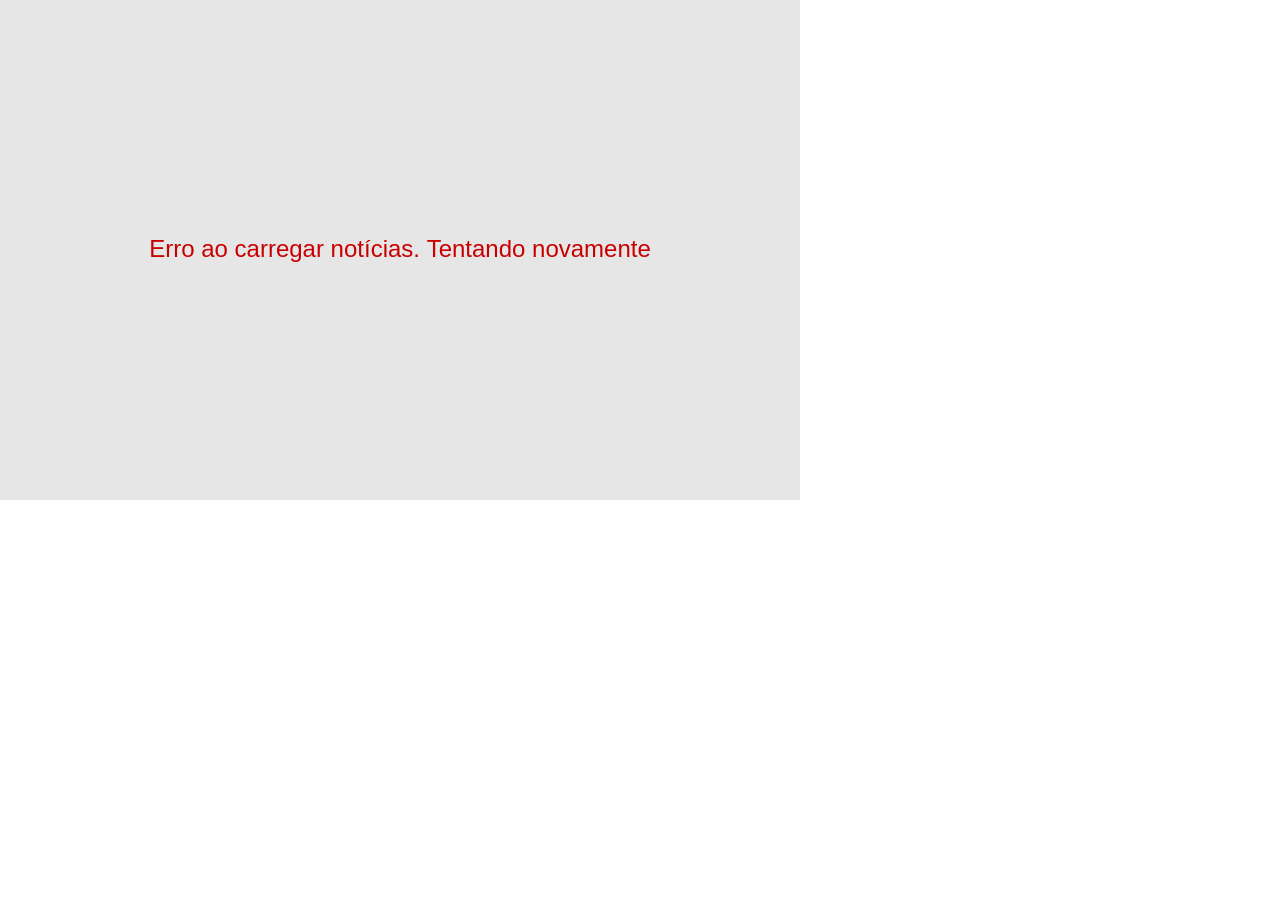
<file: Prática 5 Consumindo API em JS/index.html>
<!DOCTYPE html>
<html lang="en">
  <head>
    <meta charset="utf-8" />
    <meta name="viewport" content="width=device-width, initial-scale=1.0">

    <title>Sketch</title>

    <link rel="stylesheet" type="text/css" href="style.css">

    <script src="libraries/p5.min.js"></script>
    <script src="libraries/p5.sound.min.js"></script>
  </head>

  <body>
    <script src="sketch.js"></script>
  </body>
</html>
</file>
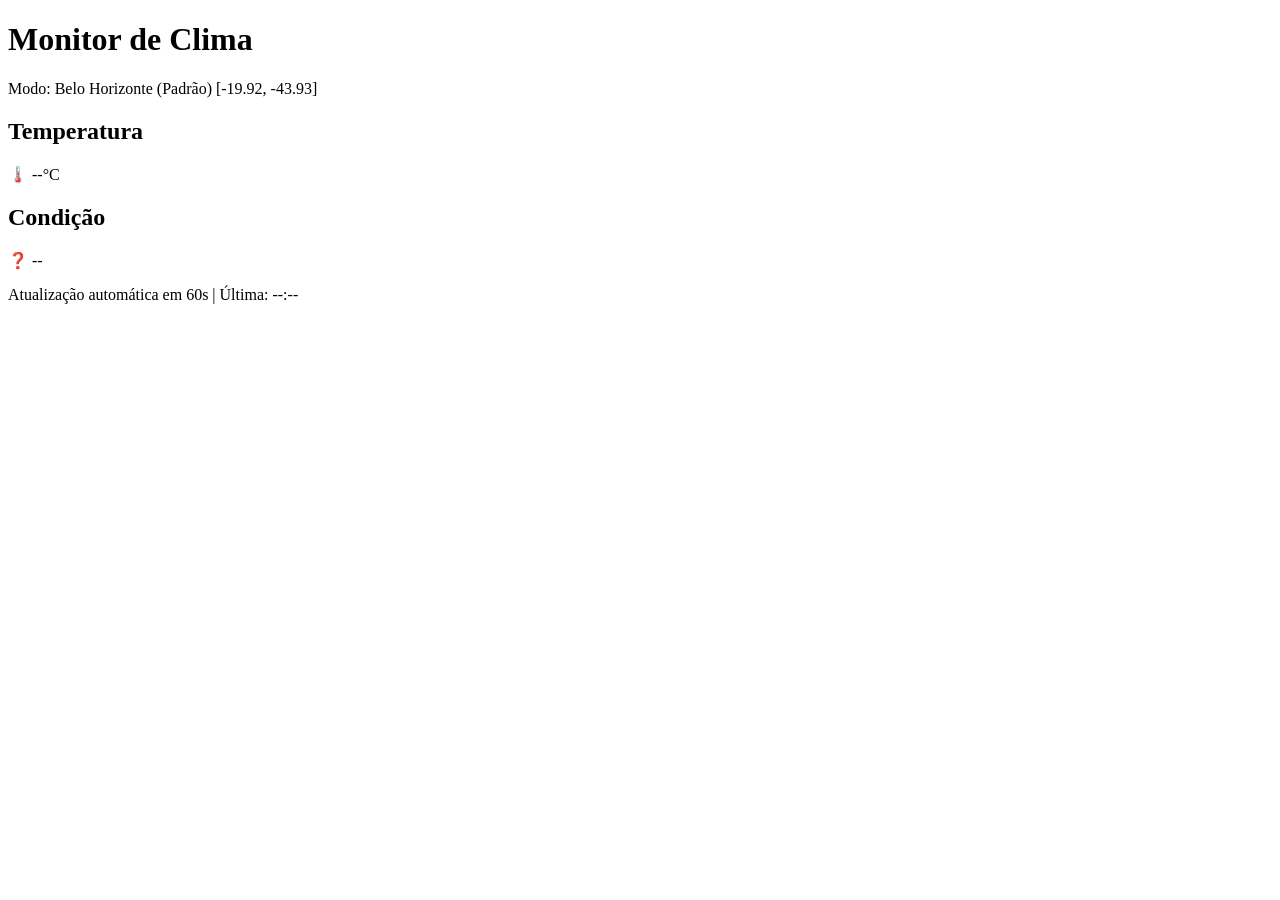
<file: Prática 6/index.html>
<!DOCTYPE html>
<html lang="pt-BR">
<head>
    <meta charset="UTF-8">
    <title>Dashboard Clima</title>
    <link rel="stylesheet" href="style.css">
</head>
<body>
    <div class="container">
        <header>
            <h1>Monitor de Clima</h1>
            <p id="localizacao-info">Detectando posição...</p>
        </header>

        <main id="dashboard" class="hidden">
            
            <div id="card-temp" class="card">
                <h2>Temperatura</h2>
                <div class="display">
                    <span id="temp-emoji">🌡️</span>
                    <span id="temp-valor">--</span>°C
                </div>
            </div>

            <div id="card-condicao" class="card">
                <h2>Condição</h2>
                <div class="display">
                    <span id="condicao-emoji">❓</span>
                    <span id="condicao-texto">--</span>
                </div>
            </div>

        </main>
        
        <footer>
            <p>Atualização automática em 60s | Última: <span id="timer">--:--</span></p>
        </footer>
    </div>
    <script src="app.js"></script>
</body>
</html>
</file>
<file: Prática 5 Consumindo API em JS/style.css>
html, body {
  margin: 0;
  padding: 0;
}

canvas {
  display: block;
}
</file>
<file: Prática 6/style.css>
:root {
    cor-principal: #FFFF;

}
</file>
